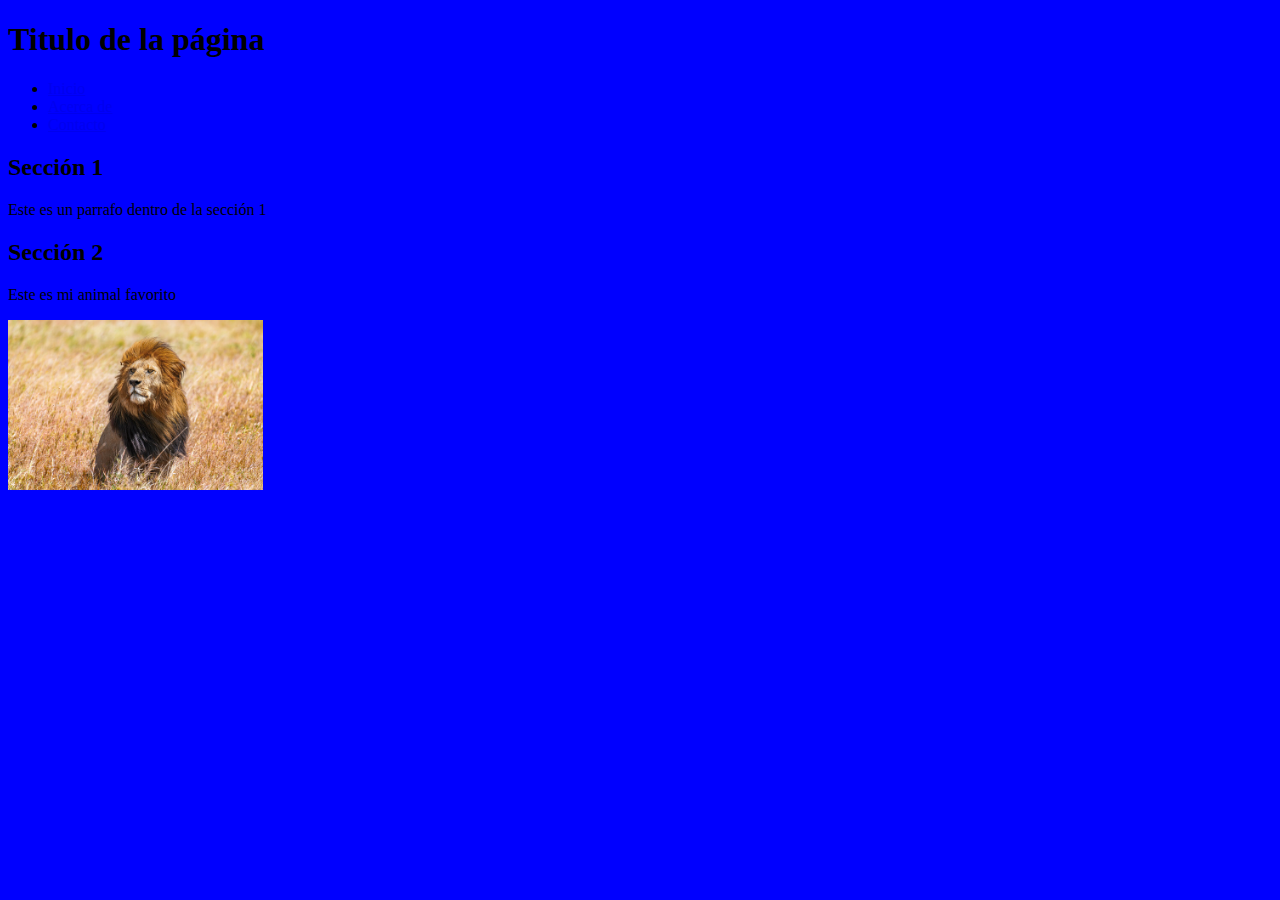
<file: HTML/01_ESTRUCTURA_HTML/index.html>
<!DOCTYPE html>
<html lang="es">
    <head>
        <title>Mi primera pagina</title>
        <link rel="stylesheet" href="style.css">
    </head>
    <body>
        <!--Encabezado-->
        <header>
            <h1>Titulo de la página</h1>
            <nav>
                <!--Menu de navegación-->
                <ul> 
                    <li><a href="#">Inicio</a></li>
                    <li><a href="#">Acerca de</a></li>
                    <li><a href="#">Contacto</a></li>
                </ul>
            </nav>
        </header>
        <main> 
            <section>
                <h2>Sección 1</h2>
                <p>Este es un parrafo dentro de la sección 1</p>
            </section>
            <section>
                <h2>Sección 2</h2>
                <p>Este es mi animal favorito</p>
                <img src="img/leon.jpg" height="170px">
            </section>
        </main>
    </body>
</html>
</file>
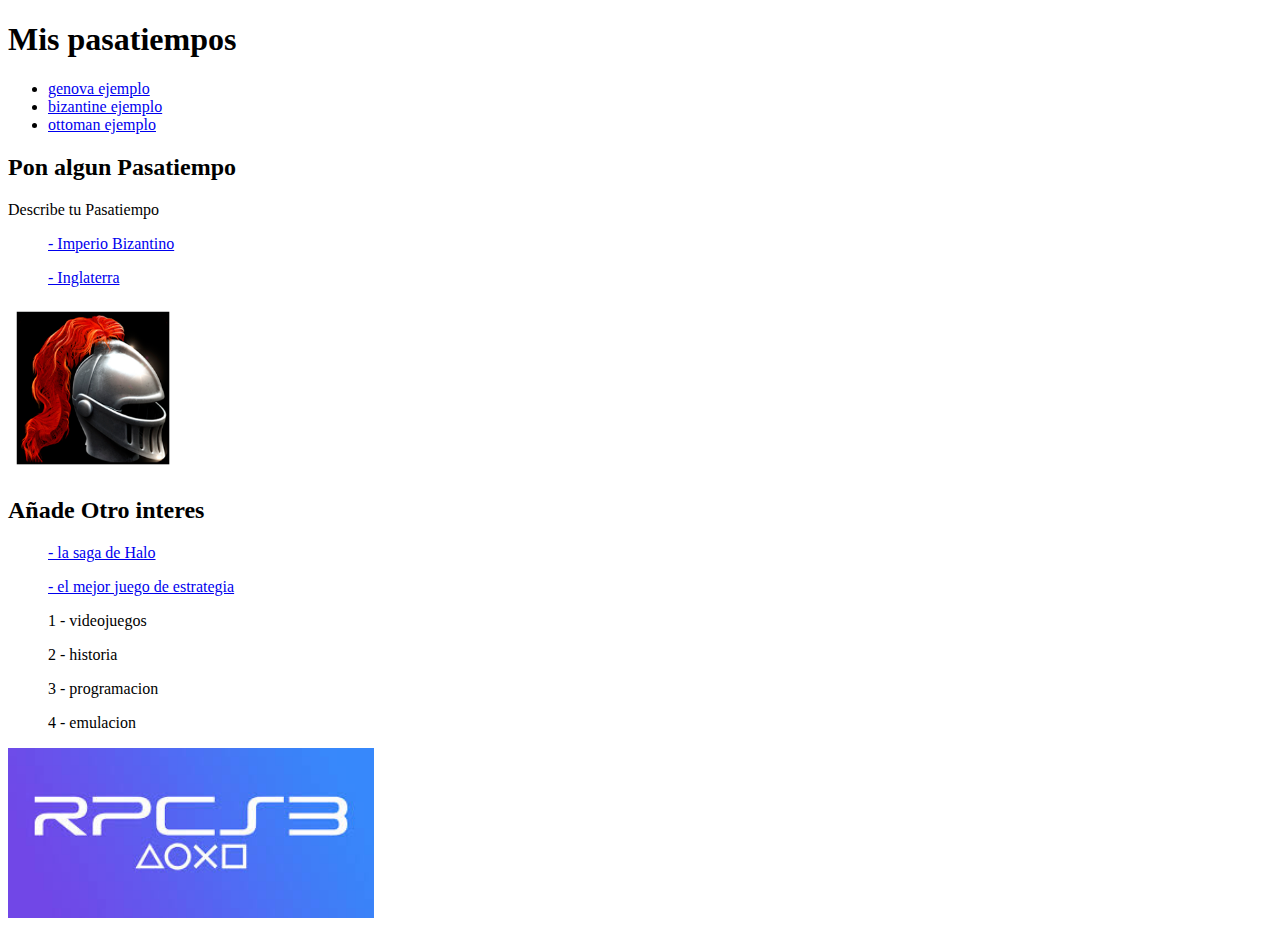
<file: HTML/02_EJERCICIOS/index.html>
<!DOCTYPE html>
<html lang="es">
    <header>
        <h1>Mis pasatiempos</h1>
        <nav>
            <ul>
                <li><a href="#">genova ejemplo</a></li>
                <li><a href="#">bizantine ejemplo</a></li>
                <li><a href="#">ottoman ejemplo</a></li>
            </ul>
        </nav>
        <section>
            <h2>Pon algun Pasatiempo</h2>
            <p>Describe tu Pasatiempo</p>
            <ul>
                <a href="https://es.wikipedia.org/wiki/Imperio_bizantino"> - Imperio Bizantino
                </a>
            </ul>
            <ul>
                <a href="https://es.wikipedia.org/wiki/Historia_de_Inglaterra"> - Inglaterra
                </a>
            </ul>
            <img src="img/definitive knight.png" height="170px">
        </section>
    </header>
        <section>
            <h2>Añade Otro interes</h2>
                <ul>
                    <a href="https://es.wikipedia.org/wiki/Halo_(franquicia)"> - la saga de Halo 
                    </a>
                </ul>
                <ul> 
                    <a href="https://es.wikipedia.org/wiki/Age_of_Empires_(serie)"> - el mejor juego de estrategia
                        </a>
                </ul>
                <ol>1 - videojuegos</ol>
                <ol>2 - historia</ol>
                <ol>3 - programacion</ol>
                <ol>4 - emulacion</ol>
            <img src="img/RPCS3.jpeg" height="170px">
        </section>
</file>
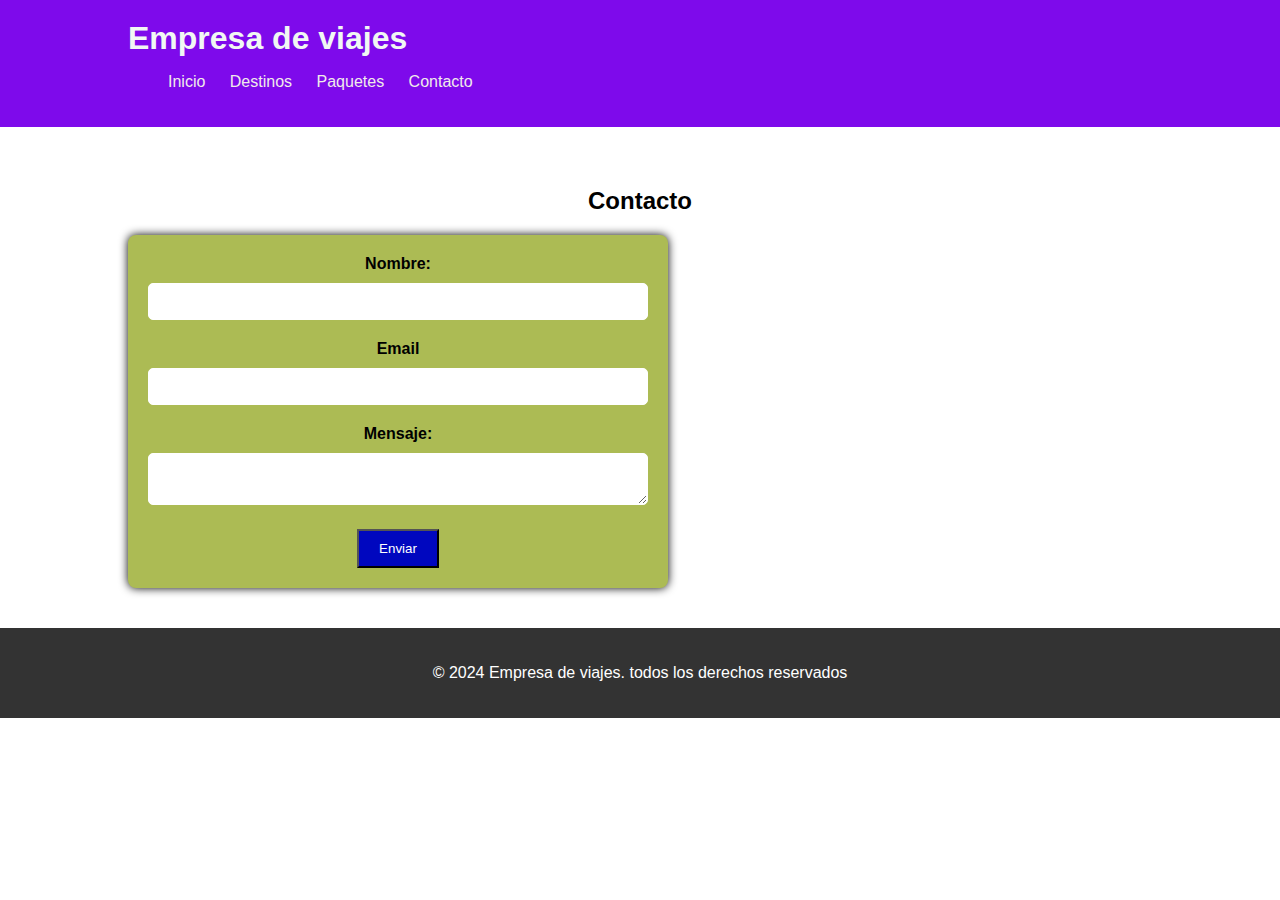
<file: CSS/01_Pagina_de_ viajes/contacto.html>
<!DOCTYPE html>
<html lang="es">
    <head>
        <title>Contacto</title>
        <link rel="stylesheet" href="style/style.css">
    </head>
    <header>
        <div class="container">
            <h1>Empresa de viajes</h1>
            <nav>
                <ul>
                    <li><a href="index.html">Inicio</a></li>
                    <li><a href="#">Destinos</a></li>
                    <li><a href="#">Paquetes</a></li>
                    <li><a href="#">Contacto</a></li>
                </ul>
            </nav>
        </div>
    </header>
<!-- Aqui va el formulario de contacto-->
    <section id="contacto">
        <div class="container">
            <h2>Contacto</h2>
            <form action="#" method="post">
                <label form="nombre">Nombre:</label>
                <input type="text" id="nombre" name="nombre" required>
                <label for="email">Email</label>
                <input type="email" id="email" name="email" required>
                <label form="mensaje">Mensaje:</label>
                <textarea id="mensaje" name="mensaje" requires></textarea>
                <button class="btn" type="submit">Enviar</button>
            </form>
        </div>
    </section>
    <!-- Aqui va el pie de la página -->
        <footer>
            <div>
                <p>&copy; 2024 Empresa de viajes. todos los derechos reservados</p>
            </div>
        </footer>
</html>
</file>
<file: HTML/01_ESTRUCTURA_HTML/style.css>
body {
    background-color: blue;
}
</file>
<file: CSS/01_Pagina_de_ viajes/style/style.css>
/* Estilos de pagina de viajes 
*{
    outline: solid black;
}
*/
body { /* Selección de body */
font-family:Arial, sans-serif ; /* cambia tipo grafia */
margin: 0; /* elimina todo el margen por defecto */
padding: 0; /* elimina todo el relleno de los elementos */
}
/* Acá viene el estilo de una clase container */
.container {
    width: 80%; /* Establece el ancho del contenedor */
    margin: 0 auto; /* Centrar horizontalmente  el contenerdor */
}
/* Estilo de encabezado */
header {
    background-color: #7e0aeb; /* Establece el color del fondo */
    color: #f1f8f3; /* Establece el color del texto */
    padding: 20px 0; /* Añade rellenosuperior e inferior */
}

header h1{
    margin: 0; /* Elimina el margen por defecto del titulo */
}
/* Estilo de elemento de lista */
nav ul li{
    display:inline; /* alineo los elementos */
    margin-right: 20px; /* Margen hacia la derecha */
}
/* Estilo a elementos de vinculo ancla de navegacion */
nav ul li a{
    color: #f1eaea; /* Color a elemento Anchor */
    text-decoration: none; /* Quita subrayando los enlaces */
}

section {
    padding: 40px 0;  /* Añade relleno superior e inferior */
}

#banner{
    background-image: url('https://www.globalia.com/wp-content/uploads/2020/07/avion-1500x500.jpg'); /* Establece la imagen del fondo */
    background-size: cover; /* Ajusta imagen al área del banner */
    color: #5904f7; /* establece color de texto */
    text-align: center; /* Centra el texto del banner */
    padding: 200px 0; /* Define el relleno superior e inferior */
}
#banner h2 {
    font-size: 36px; /* Establece tamaño de texto */
}
#banner p{
    font-size: 18px; /* Establece tamaño de P */
    margin-bottom: 20px; /* Establece margen inferior */
}

.btn{
    background-color: #0007bf; /*Color fondo botton */
    color: #fff ; /*Color del texto del botton */
    padding: 10px 20px; /*Relleno del boton */
    text-decoration: none; /*Quita decoración del enlace*/
}
/* Estilo cuando pasa puntero sobre el botton */
.btn:hover {
    background-color: #0056b3;
}

.destinos-container{
    display: flex; /* Utiliza flex box para alinear elementos */
    justify-content: space-between; /* Distribuye uniformemente los elementos */
    flex-wrap: wrap; /* Si los elementos no caben en la misma linea, agregan una nueva linea con estos elementos extras */
}

.destino{
    width: calc(33.33% - 20px); /* Establece el ancho de cada destino menos el espacio entre los destinos */
    margin-bottom: 20px; /* Define el margen inferior */
    text-align: center; /* Centra el texto */
}
.destino img{
    width: 100%; /* Establece el ancho de la imagen ajustandola al elemento que la contiene */
    border-radius: 8px; /* Agrega esquinas redondeadas */
}
.destino h3{
    margin-top: 10px; /* Agrega distancia entre imagen y h3 */
}
.destino p{
    margin-top: 10px; /* Agrega distancia superior entre h3 y p */
}

footer{
    background-color: #333; /* EStablece color fondo de footer */
    color: #fff; /* Establece color de texto de footer */
    text-align: center; /* Centra el texto */
    padding: 20px; /* Añade relleno superior e inferior */
}

/* Aqui va el estilo del formulario de contacto */

#contacto{
    padding:40px 0;
}

#contacto .container{
    text-align: center;
}

#contacto h2{
    margin-bottom: 20px;
}
#contacto form{
    max-width: 500px; /* Establece el ancho máximo del elemento formulario */
    margin: o auto; /* Centra Horizontalmente dentro del contenedor */
    padding:20px;
    background-color: #acbb54;
    border-radius: 8px;
    box-shadow: 0 0 10px rgba(0, 0, 0, 1); /* Establece una sombra alrededor del formulario */
}
#contacto label{
    display: block; /* Etiquetas en bloques */
    margin-bottom: 10px;
    font-weight: bold; /* Establece fuente en negrita */
}
#contacto input, #contacto textarea{
    resize: vertical; /* Permite redimensionar el Area del texto pero verticalmente */
    width: 100%;
    padding:10px;
    margin-bottom: 20px;
    border: 1px solid #fff;
    border-radius: 5px;
    box-sizing: border-box; /* Incluye el paddieng y el borde del ancho dentro del elemento que lo contiene */
}
</file>
